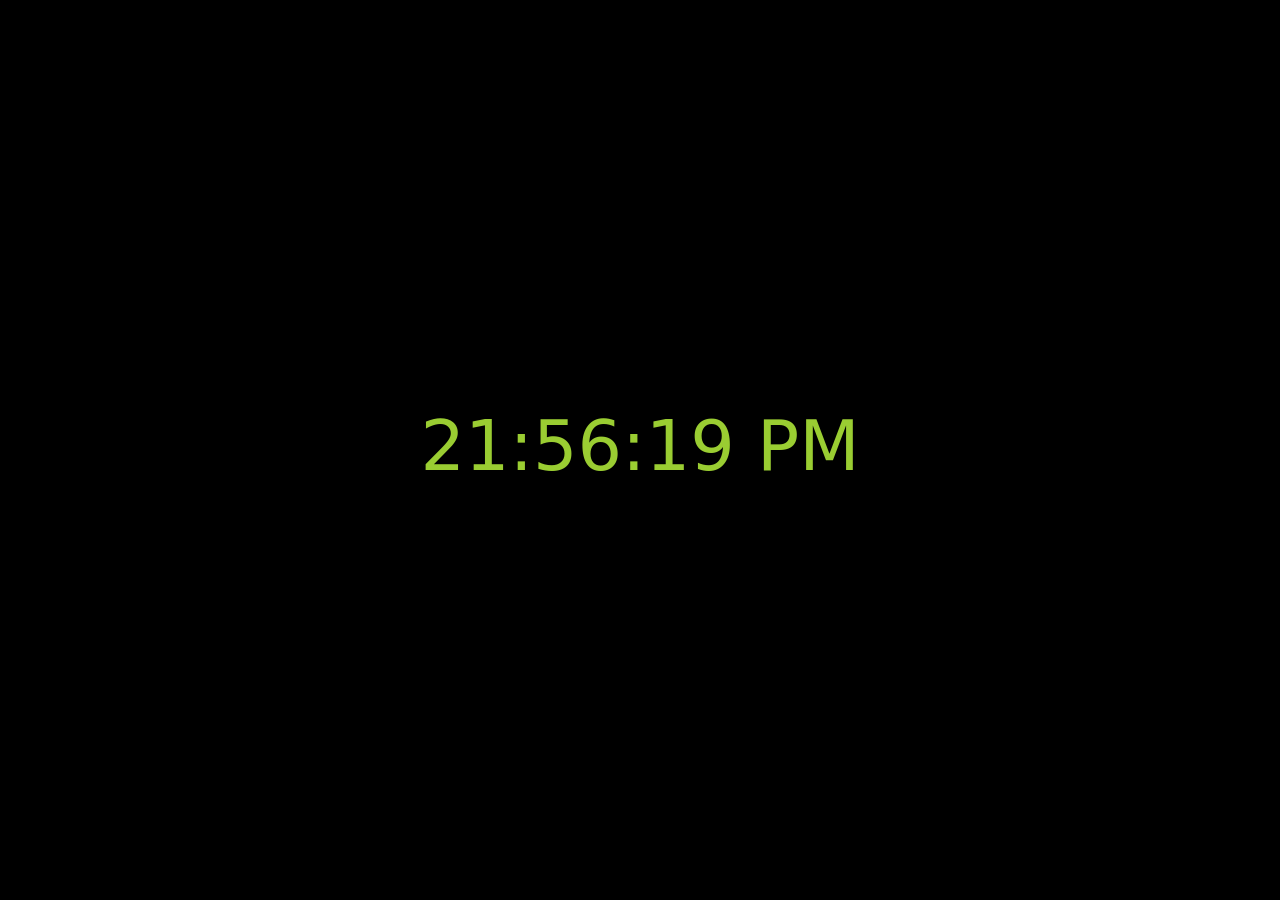
<file: Javascript Frontend/clock/index.html>
<!DOCTYPE html>
<html lang="en">
<head>
    <meta charset="UTF-8">
    <meta name="viewport" content="width=device-width, initial-scale=1.0">
    <title>Clock</title>
      <!-- bootstrap -->
      <link href="https://cdn.jsdelivr.net/npm/bootstrap@5.3.8/dist/css/bootstrap.min.css" rel="stylesheet" integrity="sha384-sRIl4kxILFvY47J16cr9ZwB07vP4J8+LH7qKQnuqkuIAvNWLzeN8tE5YBujZqJLB" crossorigin="anonymous">
     <script src="https://cdn.jsdelivr.net/npm/bootstrap@5.3.8/dist/js/bootstrap.bundle.min.js" integrity="sha384-FKyoEForCGlyvwx9Hj09JcYn3nv7wiPVlz7YYwJrWVcXK/BmnVDxM+D2scQbITxI" crossorigin="anonymous"></script>
    <!-- CSS -->
     <link rel="stylesheet" href="./style.css">
   
</head>
<body>
    <div id="main">
        <h1 id="result"></h1>

    </div>
</body>
<script src="./clock.js"></script>
</html>
</file>
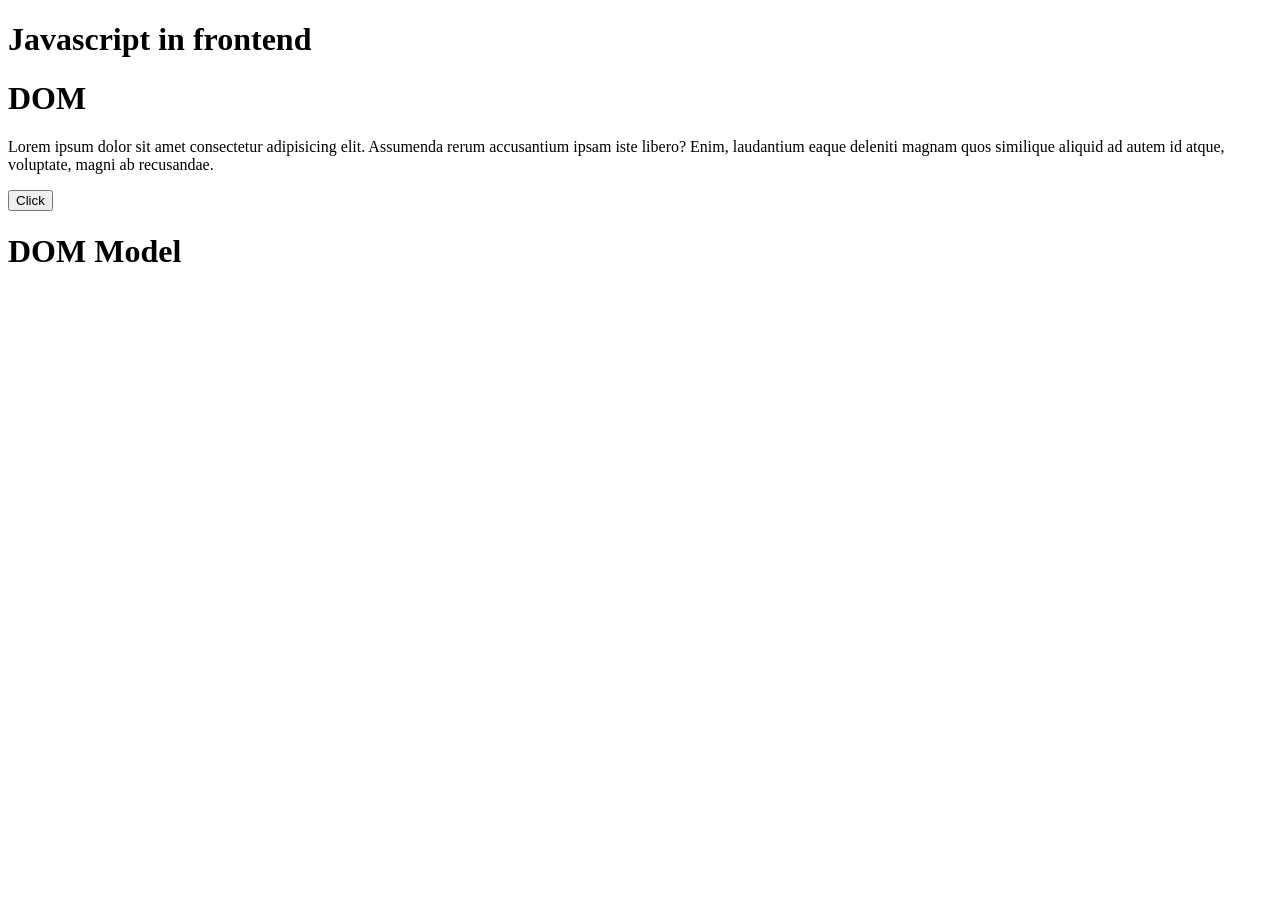
<file: Javascript Frontend/prog2.html>
<!DOCTYPE html>
<html lang="en">
<head>
    <meta charset="UTF-8">
    <meta name="viewport" content="width=device-width, initial-scale=1.0">
    <title>Document</title>
</head>
<body>
    <h1>Javascript in frontend</h1>
    <h1 id="dom">DOM</h1>
    <p class="grp1">Lorem ipsum dolor sit amet consectetur adipisicing elit. Assumenda rerum accusantium ipsam iste libero? Enim, laudantium eaque deleniti magnam quos similique aliquid ad autem id atque, voluptate, magni ab recusandae.</p>
    <button onclick="change()">Click</button>
    <h1 class="grp1">DOM Model</h1>
</body>

<script>
   /*  let content = document.getElementsByTagName('h1')
    console.log(content); */
   /*  let content = document.getElementById('dom')
    console.log(content); */
  /*   let content = document.getElementsByClassName('grp1')
    console.log(content); */
    /* let content = document.querySelector('.grp1')
    console.log(content); */
   /*  let content = document.querySelectorAll('.grp1')
    console.log(content);  */
       /* let content = document.getElementById('dom')
    console.log(content); 

    content.innerHTML='Document Object Model' */

  /*   let content = document.getElementsByClassName('grp1')
    console.log(content);

    content[1].innerHTML= 'Document Object Model' */


    function change(){
        dom.innerHTML = 'Document Object Model'
        dom.style.color='red'
        dom.style.fontSize='75px'
        dom.style.backgroundColor='yellow'
    }
    
    
    
    
</script>
</html>
</file>
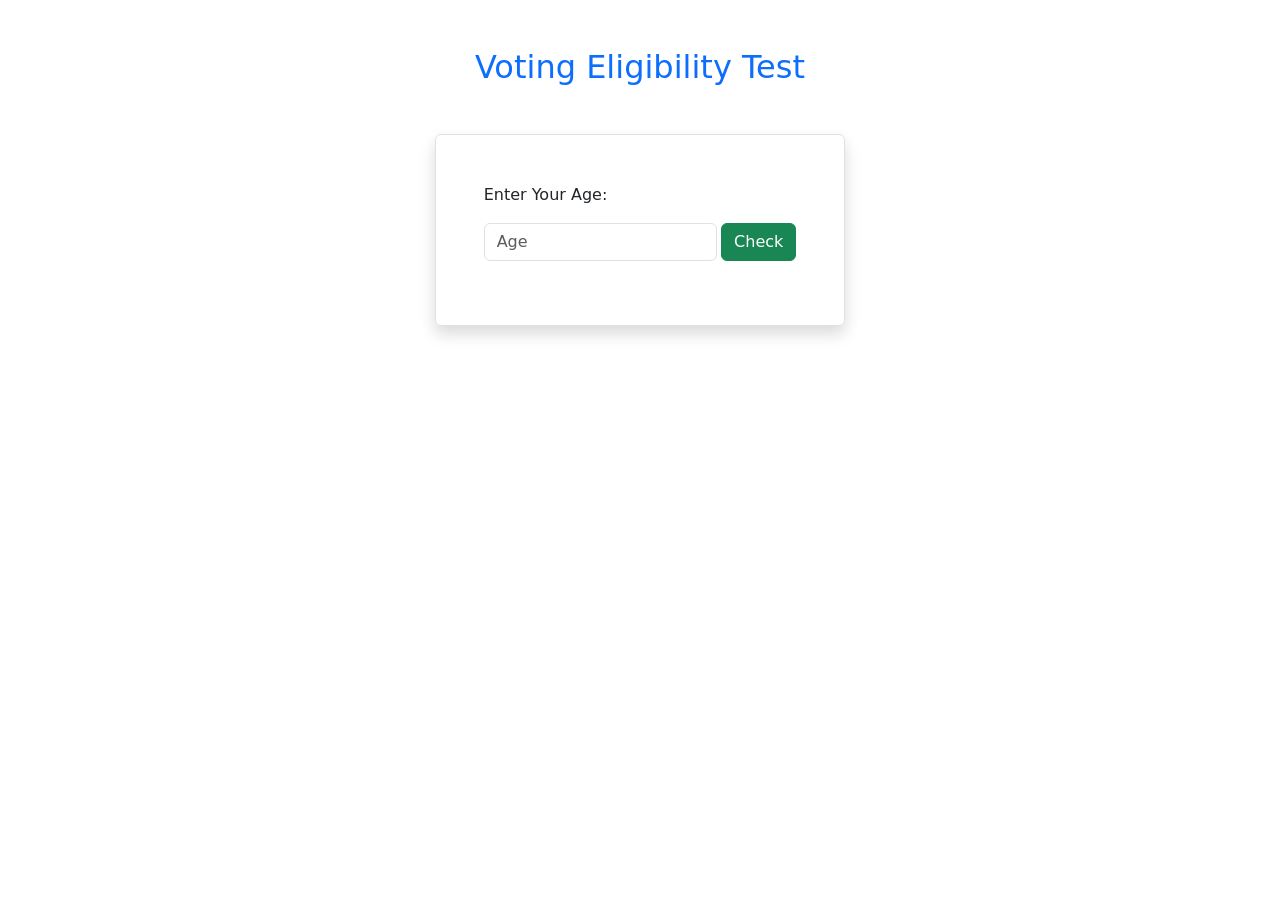
<file: Javascript Frontend/prog3-voting.html>
<!DOCTYPE html>
<html lang="en">
<head>
    <meta charset="UTF-8">
    <meta name="viewport" content="width=device-width, initial-scale=1.0">
    <title>Voting  Eligibility</title>
    <!-- bootstrap -->
     <link href="https://cdn.jsdelivr.net/npm/bootstrap@5.3.8/dist/css/bootstrap.min.css" rel="stylesheet" integrity="sha384-sRIl4kxILFvY47J16cr9ZwB07vP4J8+LH7qKQnuqkuIAvNWLzeN8tE5YBujZqJLB" crossorigin="anonymous">
     <script src="https://cdn.jsdelivr.net/npm/bootstrap@5.3.8/dist/js/bootstrap.bundle.min.js" integrity="sha384-FKyoEForCGlyvwx9Hj09JcYn3nv7wiPVlz7YYwJrWVcXK/BmnVDxM+D2scQbITxI" crossorigin="anonymous"></script>
</head>
<body>
    <div class="row">
        <div class="col-md-4"></div>
        <div class="col-md-4">
            <h2 class="mt-5 text-primary text-center">Voting Eligibility Test</h2>
            <form class="border rounded mt-5 p-5 shadow">
                <label >Enter Your Age:</label>
                <div class="d-flex mt-3 ">
                   <input id="age" type="text" placeholder="Age" class="form-control">
                   <button type="button" onclick="check()" class="btn btn-success ms-1">Check</button>
                </div>
            <p id="value" class="mt-2"></p>
            </form>
           
        </div>
      
        <div class="col-md-4"></div>
    </div>

    
    
    
</body>
<script>
    function check(){
    /*     console.log(age.value); */
    if(age.value){
    if(age.value>=18){
       /*  alert('Eligible to vote') */
     value.innerHTML = 'Eligible to vote'
     value.style.color='green'
       
    }else if(age.value<18){
     value.innerHTML = 'Not Eligible to vote'
     value.style.color='red'

    }
    else{
        value.innerHTML = 'Please enter a valid input' 
        value.style.color='orange'
    }
}
    else{
     /*   alert('Not eligible to vote'); */
     value.innerHTML = 'Please fill the form completely'
     value.style.color='blue'
        
    }
        
    }
</script>
</html>
</file>
<file: Javascript Frontend/clock/style.css>
#main{
    width: 100%;
    height: 100vh;
    background-color: black;
    color: yellowgreen;
    display: flex;
    justify-content: center;
    align-items: center;
}

h1{
    font-size: 70px;
}
</file>
